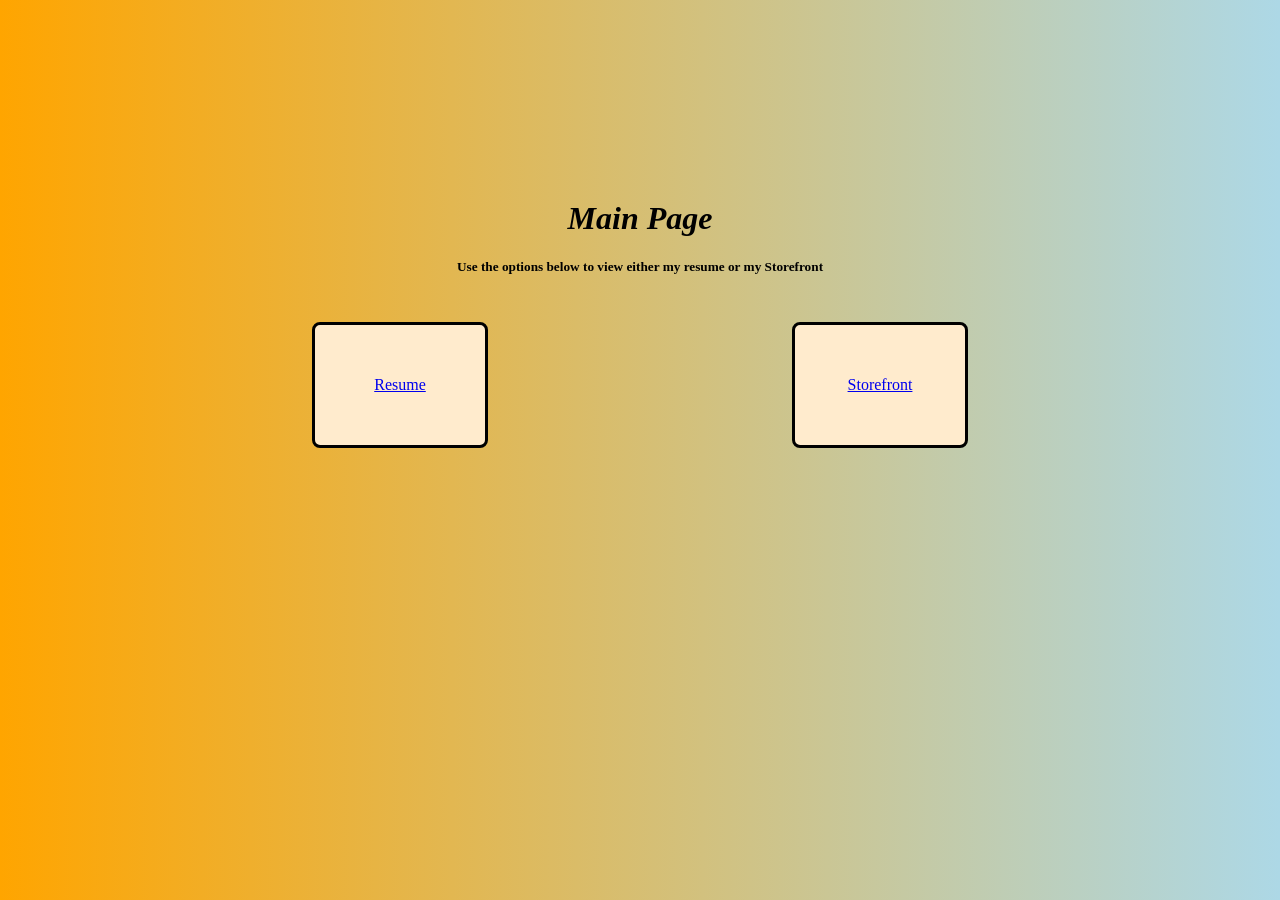
<file: index.html>
<!DOCTYPE html>
<html lang="en">
<head>
    <meta charset="UTF-8">
    <meta name="viewport" content="width=device-width, initial-scale=1.0">
    <title>Project 2, Resume & Storefront</title>
    
    <link rel="stylesheet" href="index.css" >
 
</head>


<body>

<div class="text">
    <h1> <i> Main Page </i> </h1>
    <h5> Use the options below to view either my resume or my Storefront </h5>
</div>

<div class="container" > 

    <div id="button1" class="container button" >
    <a href="resume.html"> Resume </a>
    </div>

    <div id="button2" class="container button" >
    <a href="apple.html"> Storefront </a>
    </div>


</div>
</body>
</html>
</file>
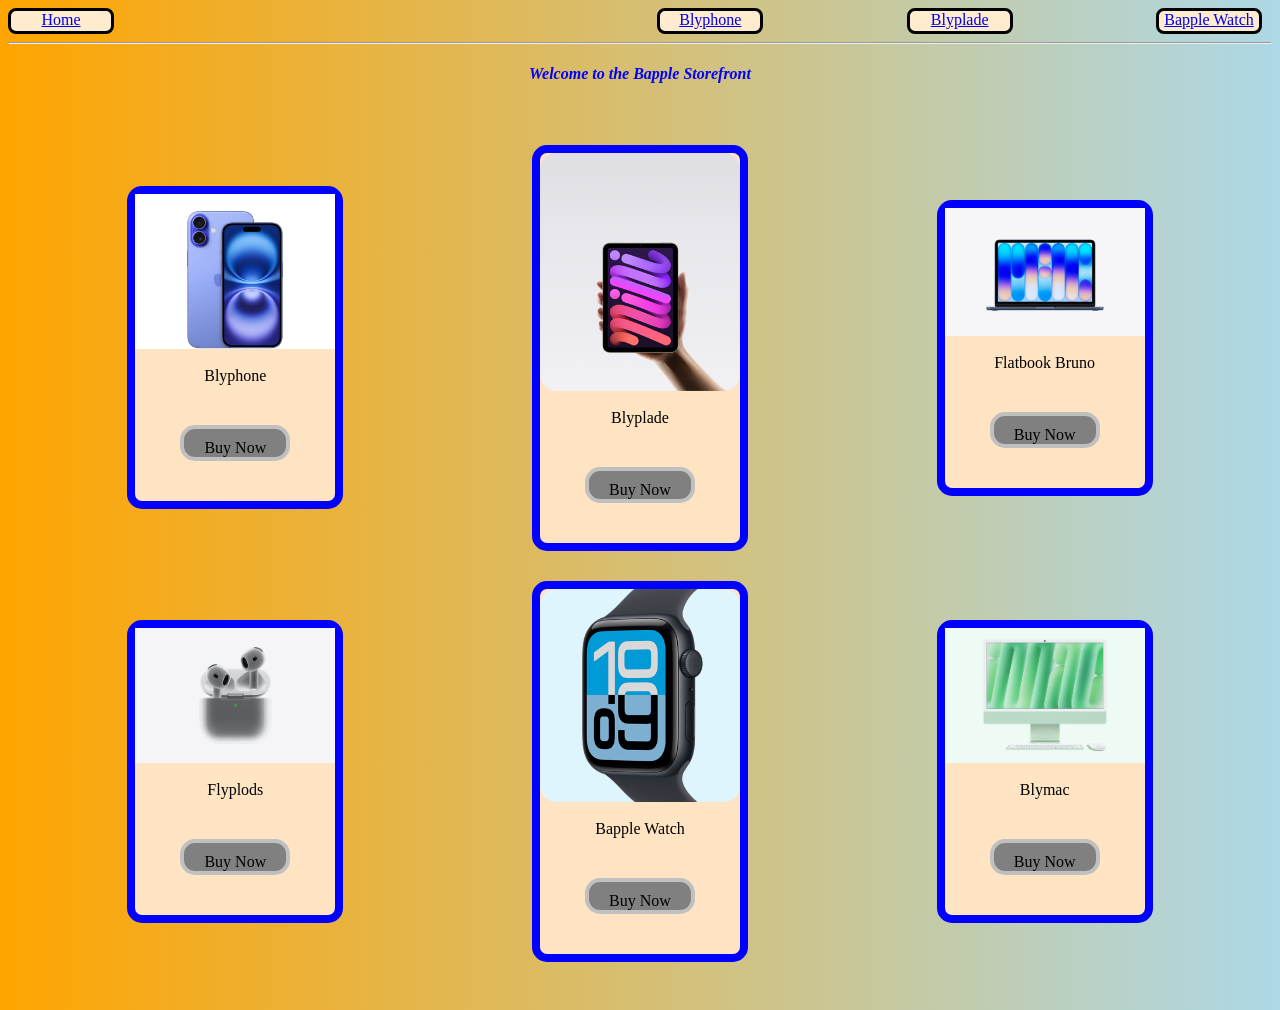
<file: apple.html>
<!DOCTYPE html>
<html lang="en">
<head>
    <meta charset="UTF-8">
    <meta name="viewport" content="width=device-width, initial-scale=1.0">
    <title>Bapple's Storefront</title>

    <link rel="stylesheet" href="apple.css" >

</head>

<header>
<div class="container-banner" >

<div id="button1" >
<a href="index.html" class="button-upper" > Home </a>
</div>

<div style="margin-left: 400px">
<a href="https://www.apple.com/iphone/" class="button-upper"> Blyphone </a>
</div>

<div id="button3">
<a href="https://www.apple.com/ipad/" class="button-upper"> Blyplade </a>
</div>

<div style="margin-right: 10px" >
<a href="https://www.apple.com/watch/" class="button-upper"> Bapple Watch </a>  
</div>

</div>
<hr>

</header>

<section>

<div style="text-align: center; color:blue;" > 
  <h4> <i> Welcome to the Bapple Storefront </i> </h4>
</div>

</section>


<body>
    
<section> 
<div class="product-grid" > <!-- Grid Start-->

<div class="prod-sel"> <!-- iPhone -->
  <img src="iPhone.png">
  <br> 
  Blyphone
  <br>

  <a href="https://www.apple.com/shop/buy-iphone/iphone-16/" class="button-lower" > Buy Now </a> 

</div>


<div class="prod-sel"> <!-- iPad -->
  <img src="iPad.png">
  <br>
  Blyplade
  <br>
  
  <a href="https://www.apple.com/ipad-mini" class="button-lower"> Buy Now </a>

</div>

<div class="prod-sel"> <!-- Macbook -->
  <img src="Macbook.png" > 
  <br> 
  Flatbook Bruno
  <br>
  
  <a href="https://www.apple.com/shop/buy-mac/macbook-neo" class="button-lower" > Buy Now </a>

</div>

<div class="prod-sel"> <!-- Airpods -->
  <img src="Airpods.png">
  <br>
  Flyplods
  <br>
  
  <a href="https://www.apple.com/airpods-4/" class="button-lower" > Buy Now </a>

</div>

<div class="prod-sel"> <!-- Watch -->
  <img src="Watch.png">
  <br> 
  Bapple Watch
  <br>
  
  <a href="https://www.apple.com/apple-watch-se-3/" class="button-lower" > Buy Now </a>

</div>

<div class="prod-sel"> <!-- iMac -->
  <img src="iMac.png">
  <br> 
  Blymac
  <br>
  
  <a href="https://www.apple.com/imac/" class="button-lower" > Buy Now </a>

</div>

</div> <!-- Grid Ends-->
</section>
</body>
</html>
</file>
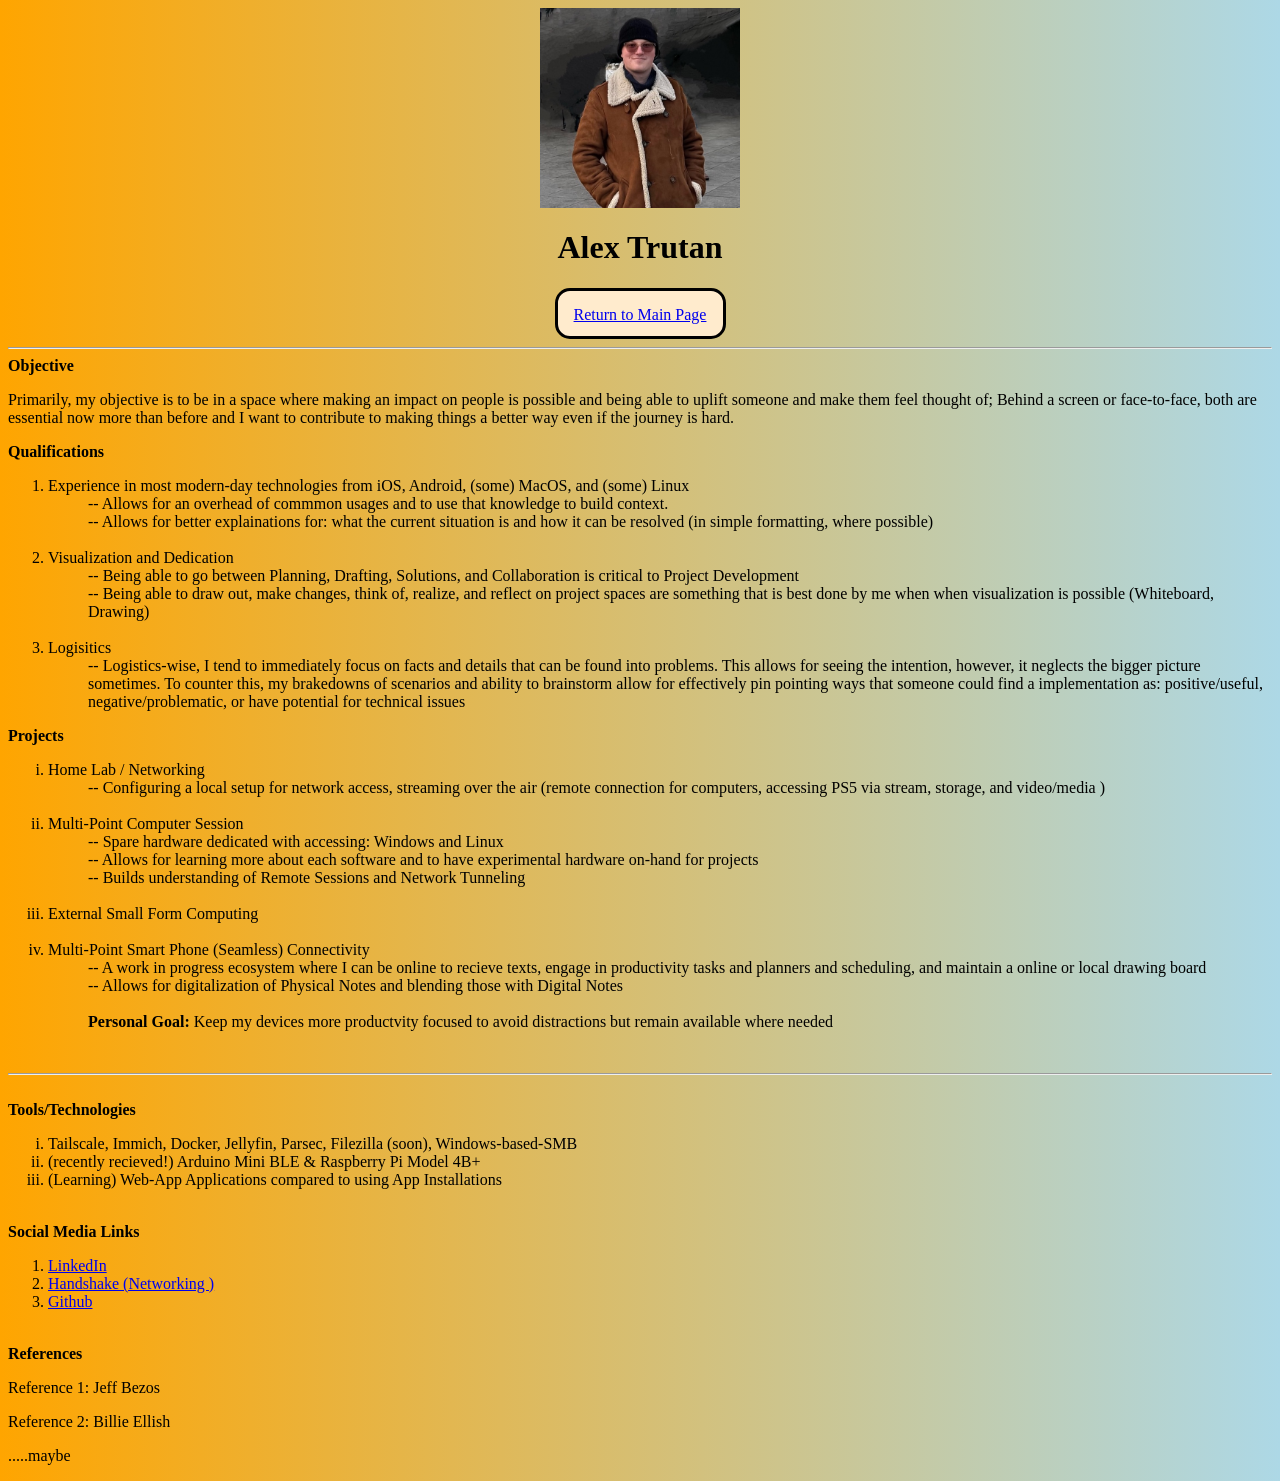
<file: resume.html>
﻿<!DOCTYPE html PUBLIC "-//W3C//DTD XHTML 1.0 Transitional//EN" "http://www.w3.org/TR/xhtml1/DTD/xhtml1-transitional.dtd"><html><head></head><body>
    <head>
        <link rel="stylesheet" href="resume.css" >

    </head>
        <img src="linkedinpicture.jpeg" class="images"/>

    <header> 
        <div id="title" >
        <h1> Alex Trutan </h1> 
        </div>
        

    <div id="return-button" >
    <a href="index.html" > Return to Main Page</a>
    </div>

    <hr>
     </header>

<body>
    <section> <b> Objective </b> </section>
<p> 
    Primarily, my objective is to be in a space where making an impact on people is possible and being able to 
    uplift someone and make them feel thought of; 
    Behind a screen or face-to-face, both are essential now more than before
    and I want to contribute to making things a better way even if the journey is hard. 
</p>

    <section> <b> Qualifications </b> </section> 
    
<ol type="1"> 
    <li> Experience in most modern-day technologies from iOS, Android, (some) MacOS, and (some) Linux </li>
        <ol> -- Allows for an overhead of commmon usages and to use that knowledge to build context. </ol>
        <ol> -- Allows for better explainations for: what the current situation is and how it can be resolved (in simple formatting, where possible) </ol>
    <br/> 

    <li> Visualization and Dedication </li>
        <ol> -- Being able to go between Planning, Drafting, Solutions, and Collaboration is critical to Project Development </ol> 
        <ol> -- Being able to draw out, make changes, think of, realize, and reflect on project spaces are something that is best done by me when
             when visualization is possible (Whiteboard, Drawing) </ol>
    <br/> 
    <li> Logisitics </li>
        <ol> -- Logistics-wise, I tend to immediately focus on facts and details that can be found into problems. This allows for seeing the intention, 
             however, it neglects the bigger picture sometimes. To counter this, my brakedowns of scenarios and ability to brainstorm allow for effectively 
             pin pointing ways that someone could find a implementation as: positive/useful, negative/problematic, or have potential for technical issues </ol>
    
</ol>
    
    <section> <b> Projects </b> </section>

 
<ol type="i"> 
    <li> Home Lab / Networking </li>
        <ol> -- Configuring a local setup for network access, streaming over the air (remote connection for computers, accessing PS5 via stream, storage, and video/media )</ol>
    <br/>
    <li> Multi-Point Computer Session </li>
        <ol> -- Spare hardware dedicated with accessing: Windows and Linux </ol>
        <ol> -- Allows for learning more about each software and to have experimental hardware on-hand for projects </ol>
        <ol> -- Builds understanding of Remote Sessions and Network Tunneling </ol>
    <br/>

    <li> External Small Form Computing </li> 
    <br/>
    <li> Multi-Point Smart Phone (Seamless) Connectivity </li>
        <ol> -- A work in progress ecosystem where I can be online to recieve texts, engage in productivity tasks and planners and scheduling, and maintain a online or local drawing board </ol>
        <ol> -- Allows for digitalization of Physical Notes and blending those with Digital Notes </ol>
        <br/>
    <ol> <b> Personal Goal: </b> Keep my devices more productvity focused to avoid distractions but remain available where needed </ol>

</ol>
    <br/> 
   
    <hr/> 

    <br/> 

    <section> <b> Tools/Technologies </b> </section>
        <ol type="i"> 
            <li> Tailscale, Immich, Docker, Jellyfin, Parsec, Filezilla (soon), Windows-based-SMB </li>
            <li> (recently recieved!) Arduino Mini BLE &amp; Raspberry Pi Model 4B+ </li>
            <li> (Learning) Web-App Applications compared to using App Installations</li>
        </ol>
    <br/> 

    <section> <b> Social Media Links </b> </section>
        <ol> 
            <li> <a rel="noopener" href="https://www.linkedin.com/in/alex-trutan-35110727a/" target="_blank"> LinkedIn </a> </li>
            <li> <a rel="noopener" href="https://ggc.joinhandshake.com/profiles/8twh4h" target="_blank"> Handshake (Networking )</a> </li> 
            <li> <a rel="noopener" href="https://github.com/CoreIon12" target="_blank"> Github </a> </li> 
        </ol>
    <br>


    <footer> 
        <section> <b> References </b> </section>

    <p> Reference 1: Jeff Bezos </p>
    <p> Reference 2: Billie Ellish </p>
    <p>.....maybe</p>

    </footer>

</body>
</file>
<file: index.css>
body {
        background: linear-gradient(to right, orange, lightblue);
        font-family: Georgia, 'Times New Roman', Times, serif;}
    
    .text {
        text-align: center;
        margin-top: 200px;
    }

    .container {
        display: flex;
        flex-direction: row;
        align-items: center;
        text-align: center;
        justify-content: space-evenly;
    }

    .button {
        height: 100px;
        width: 150px;
        margin-top: 25px;
        background-color: blanchedalmond;
        border: solid black 3px;
        border-radius: 8px;
        padding: 10px;
        text-decoration: none;
    }

    .button:hover {
        transition-duration: 2s;
        scale: 1.5;
    }

    #button1 {
        order: 1;
    }

    #button2 {
        order: 2;
    }
</file>
<file: apple.css>
body {
    background: linear-gradient(to right, orange, lightblue)
}

.container-banner {
    display: flex;
    flex-direction: row;
    justify-content: space-between;
    position: sticky;
    margin-top: 0px;
}

.button-upper {
    display: block;
    background-color: blanchedalmond;
    border: 3px solid black;
    border-radius: 8px;
    text-align: center;
    height: 20px;
    width: 100px;
}

.button-lower {
    display: inline-block;
    background-color: gray;
    text-align: top;
    margin-top: 40px;
    margin-bottom: 40px;
    padding: 10px 20px 0px;
    border: 4px solid silver;
    border-radius: 15px;
    color: black;
    text-decoration: none;
    
}

.button-lower:hover {
    scale: 0.8;
    transition-property: all;
    color: coral;
}

.product-grid {
    display: grid;
    grid-template-columns: repeat(3, 1fr);
    gap: 30px;
    padding: 40px;
    margin-top: 20px;
    align-items: center;
    justify-content:center;
}

.prod-sel {
    background-color: bisque;
    text-align: center;
    border: 8px solid blue;
    border-radius: 15px;
    max-width: 250px;
    margin: auto;

    /* flexbox! */
    display: flex;
    flex-direction: column;
    align-items: center;
    justify-content: space-between;
    
}


.prod-sel img {
    width: 200px;
    height: fit-content;
    object-fit: contain; 
}

.prod-sel:hover {
    scale: 1.2;
    transition-property: all;

}
</file>
<file: resume.css>
body {
    background: linear-gradient(to right, orange, lightblue);
    text-align: left;
}

.images {
    width: 200px;
    height: 200px;
    display: block;
    margin: auto;
}

#title {
    text-align: center;
    font-style: italic bold;
}

#return-button {
    text-align: center;
    margin: auto ;
    height: 15px;
    width: 135px;
    padding: 15px;
    border: 3px solid black;
    background-color: blanchedalmond;
    border-radius: 15px;
}
</file>
